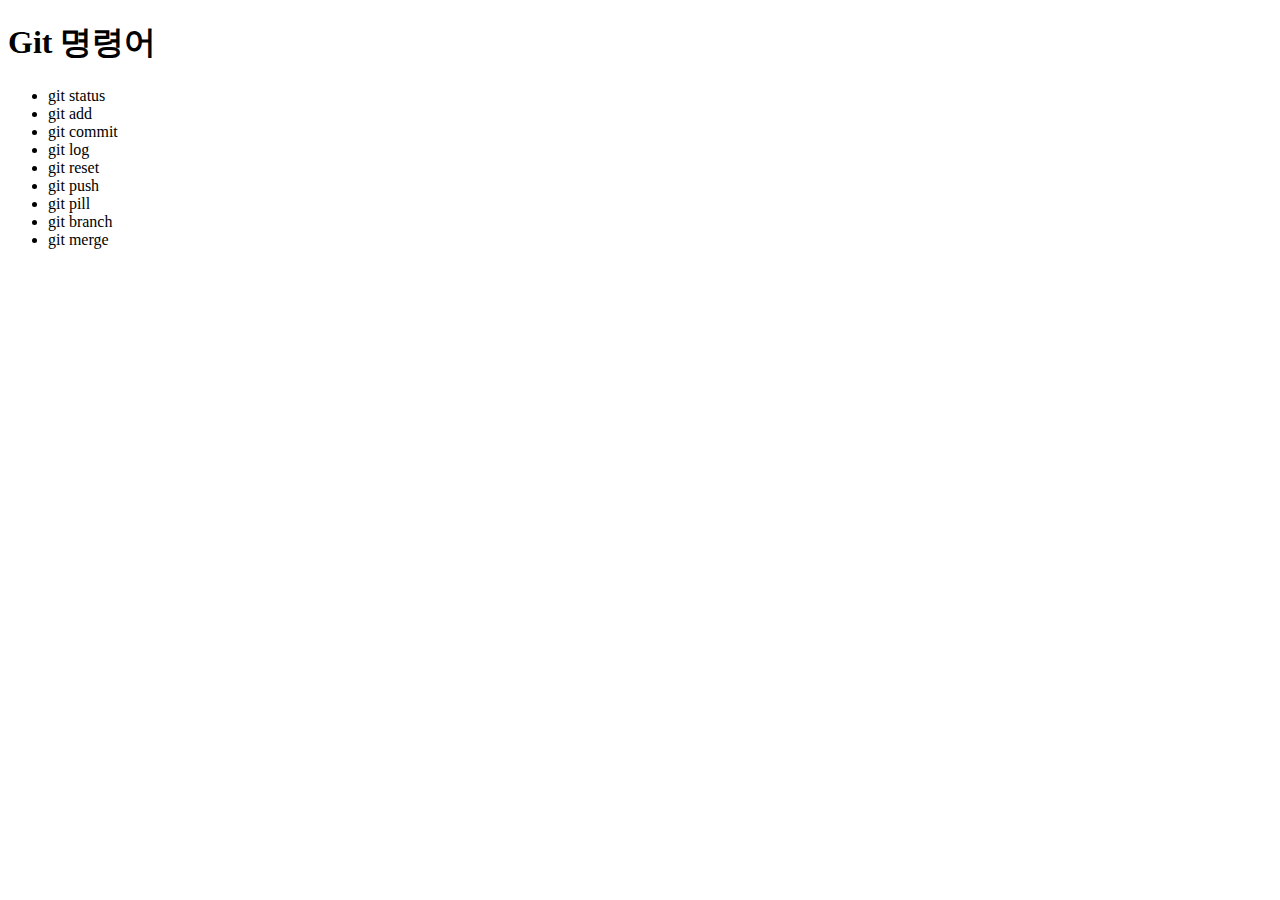
<file: git.html>
<!DOCTYPE html>
<html lang="ko">

<head>
    <meta charset="UTF-8">
    <meta http-equiv="X-UA-Compatible" content="IE=edge">
    <meta name="viewport" content="width=device-width, initial-scale=1.0">
    <title>Git 관련 명령어</title>
</head>

<body>
    <h1>Git 명령어</h1>
    <ul>
        <li>git status</li>
        <li>git add</li>
        <li>git commit</li>
        <li>git log</li>
        <li>git reset</li>
        <li>git push</li>
        <li>git pill</li>
        <li>git branch</li>
        <li>git merge</li>
    </ul>
</body>

</html>
</file>
